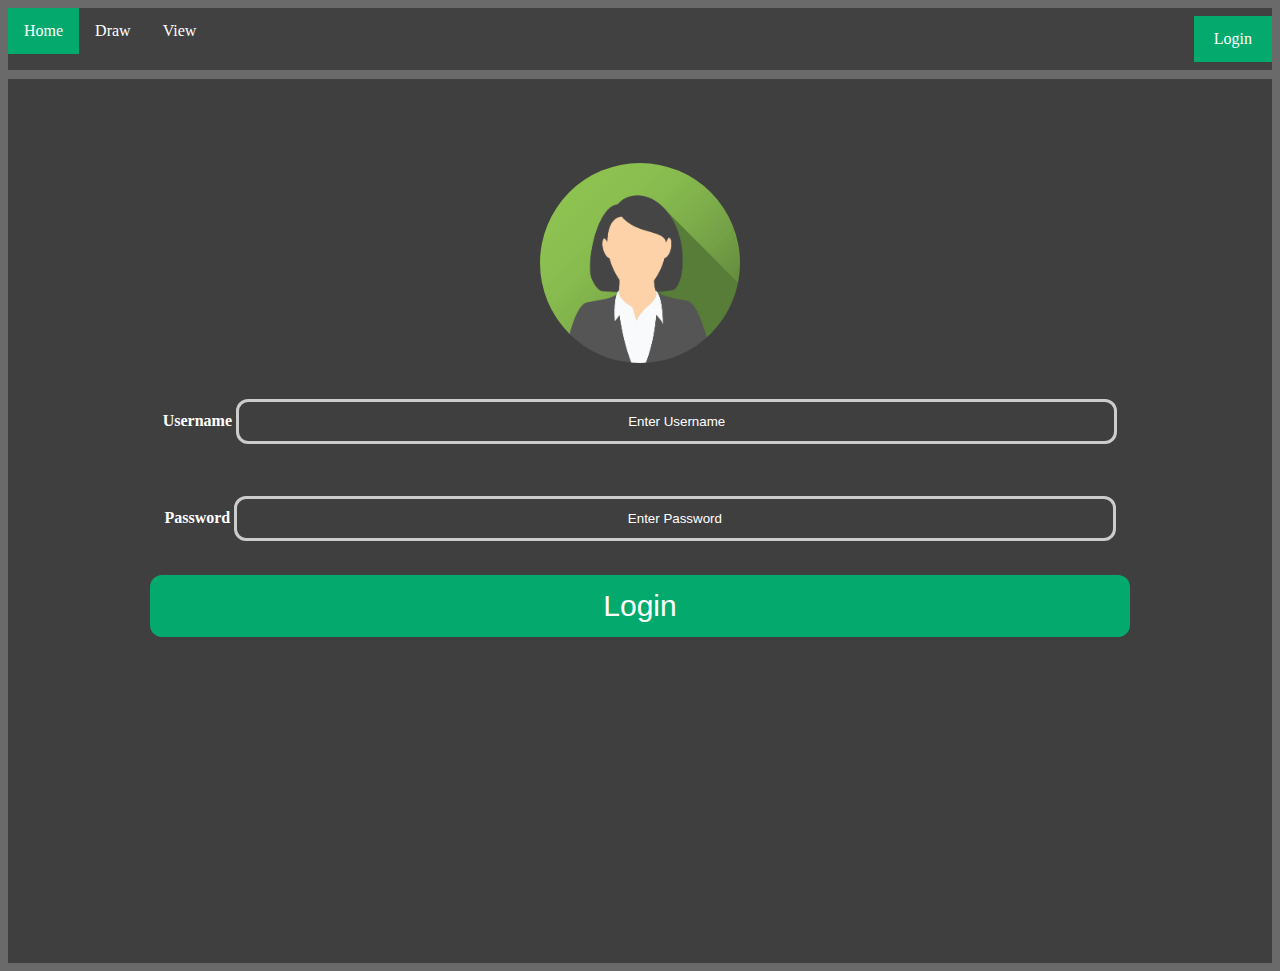
<file: php/index.html>
<html>
    <head>
        <title>Welcome</title>

        <!-- css in here -->
        <link rel="stylesheet" href="styles/style.css">
      </head>
      
      <body>
        <?php
        include("config.php");
        include("login.php");
        ?>
        
        
        <!-- start nav bar -->
        <ul class="">
          <li><a class="active" href="index.html">Home</a></li>
          <li><a href="draw.html">Draw</a></li>
            <li><a href="view.html">View</a></li>
            
            <!-- login btn -->
            <li style=" float: right;">
              <a class="active button-login" onclick="document.getElementById('id01').style.display='block'" style="width:auto; background-color: #04AA6D;">Login</a>
            </li>
            
            <!-- start of login pop up -->
            <div id="id01" class="modal">
        <form class="modal-content animate" method="post">
          <div class="imgcontainer">
            <span onclick="document.getElementById('id01').style.display='none'" class="close" title="Close Modal">&times;</span>
            <img src="./images/logon.png" alt="Avatar" class="avatar" height="150px" width="150px">
          </div>
      
          <div class="container">
            <form method="post">
              <label for="uname"><b>Username</b></label>
              <input type="text" placeholder="Enter Username" name="username" required>
        
              <label for="psw"><b>Password</b></label>
              <input type="password" placeholder="Enter Password" name="password" required>
                
              <button class="button-login" type="submit">Login</button>
            </div>
            
            <div class="container" style="background-color:#f1f1f1">
              <button name="logout" class="cancelbtn" type="submit" onclick="location.href = 'logout.php';">Log out</button>
              <button type="button" onclick="document.getElementById('id01').style.display='none'" class="cancelbtn">Cancel</button>
            </div>
          </form> 
        </form>
      </div>
      <!-- end of login pop up -->   

        </ul>
        <!-- end nav bar -->

        <div style="height: 1%;"></div>

        <div id="id01" class="modal" style="display: block; position: unset;">
            <!-- <form class="modal-content " action="/action_page.php" method="post"> -->
              <div class="imgcontainer">
                <img src="./images/logon.png" alt="Avatar" class="avatar" height="200px" width="200px" >
              </div>
          
            <form action = "" method = "post">
              <div class="container" style="width: 80%; color: white;">
                <label for="uname"><b>Username</b></label>
                <input type="text" placeholder="Enter Username" name="username" required>
                <br><br><br>

                <label for="psw"><b>Password</b></label>
                <input type="password" placeholder="Enter Password" name="password" required>
                <br><br>
                  
                <button class="button-login" value="submit" type="submit">Login</button>
                
              </div>
            </form>



              
          
            <!--   <div class="container" style=" width: 80%;">
                <button type="button" onclick="document.getElementById('id01').style.display='none'" class="cancelbtn">Cancel</button>
                <button type="button" onclick="document.getElementById('id01').style.display='none'" class="cancelbtn">Log off</button>
              </div> 
           </form> -->
          </div>
    </body>
</html>
</file>
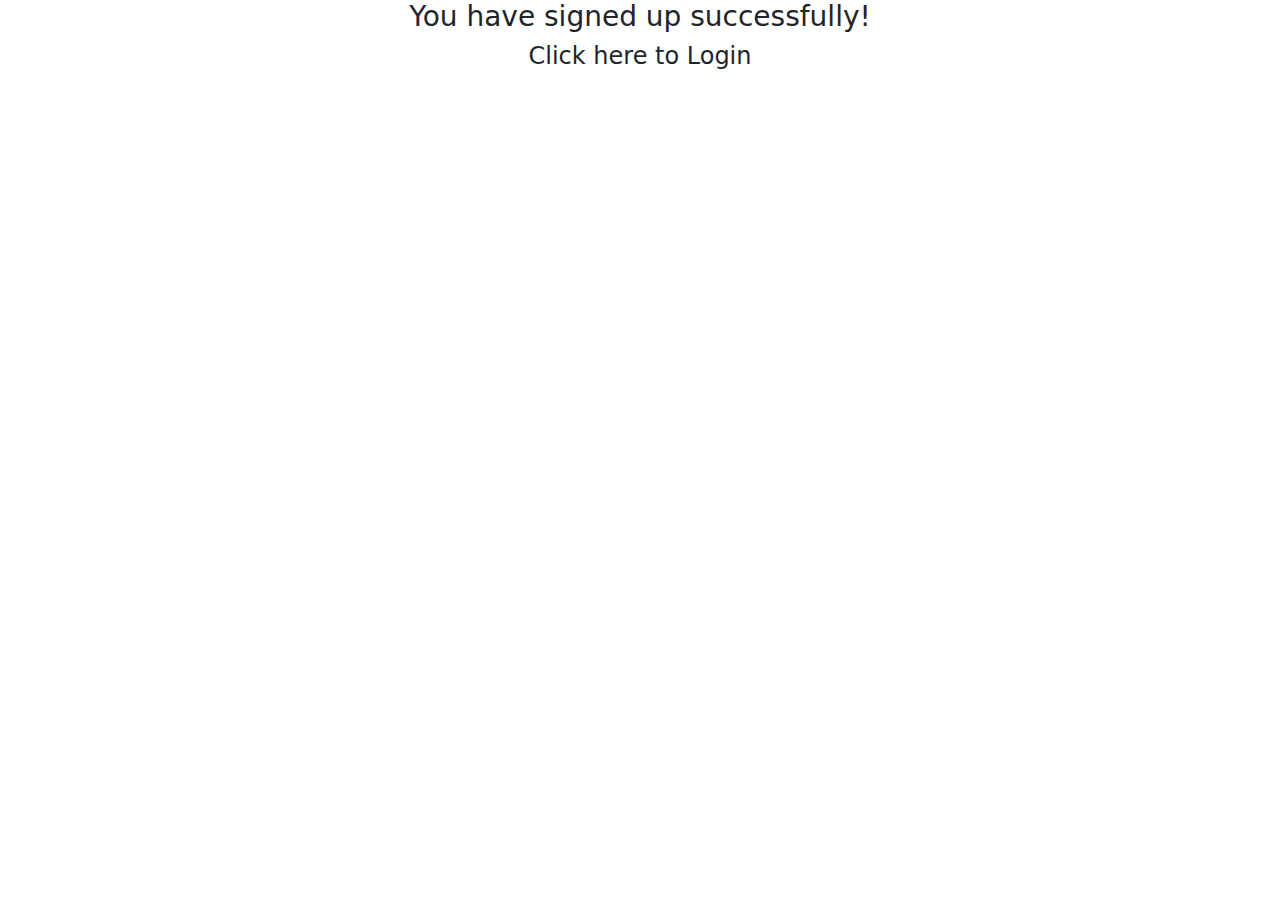
<file: registrationandlogin-2/registrationandlogin-2/src/main/resources/templates/register_success.html>
<!DOCTYPE html>
<html xmlns:th="http://www.thymeleaf.org">
<head>
	<meta charset="ISO-8859-1">
	<title>Registration Success</title>
	<link href="https://cdn.jsdelivr.net/npm/bootstrap@5.1.1/dist/css/bootstrap.min.css" rel="stylesheet">
	<script src="https://cdn.jsdelivr.net/npm/bootstrap@5.1.1/dist/js/bootstrap.bundle.min.js"></script>
	<script src="https://ajax.googleapis.com/ajax/libs/jquery/3.5.1/jquery.min.js"></script>
</head>
<body>
	<div class="container text-center">
		<h3>You have signed up successfully!</h3>
		<h4><a th:href="@{/login}">Click here to Login</a></h4>
	</div>
	
</body>
</html>
</file>
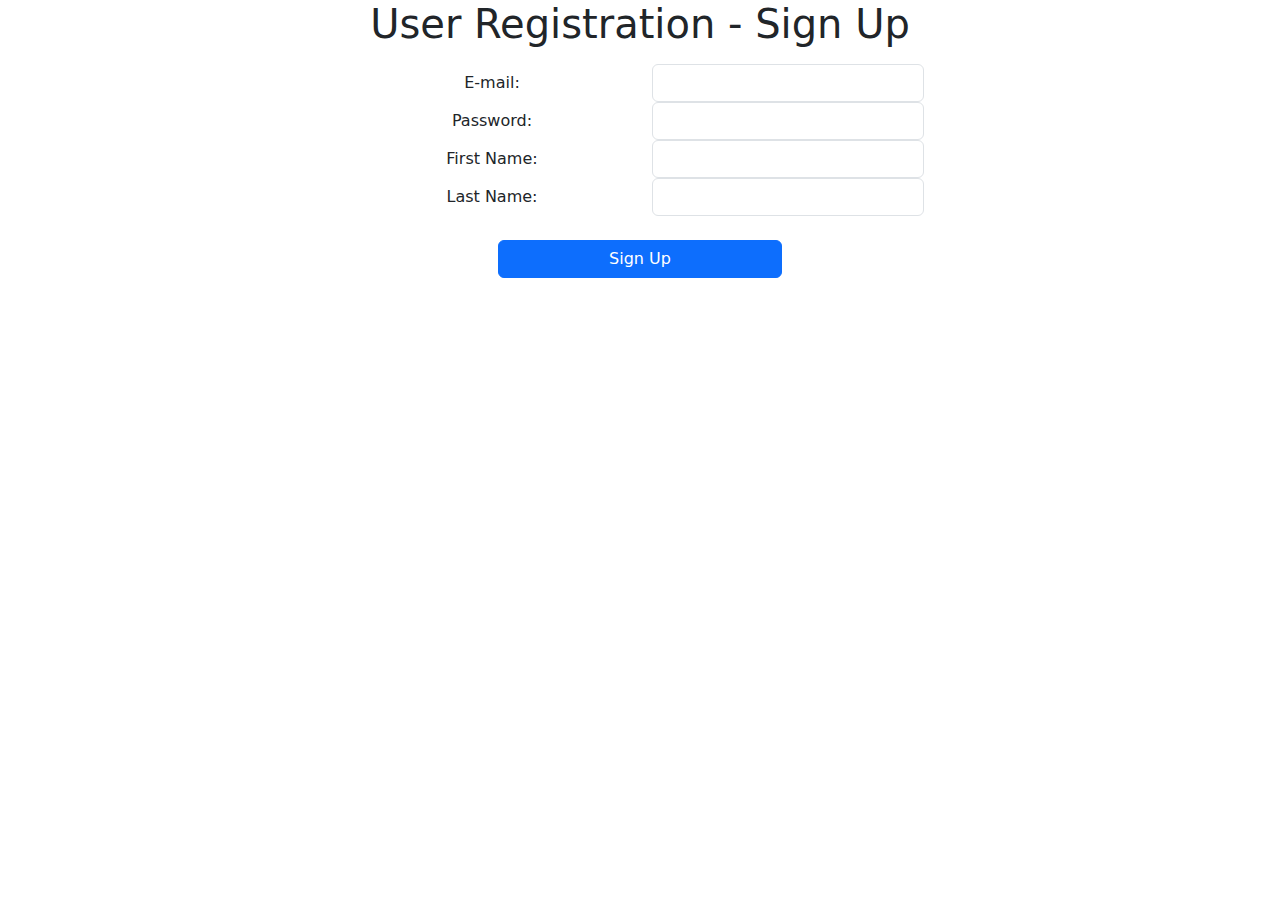
<file: registrationandlogin-2/registrationandlogin-2/src/main/resources/templates/signup_form.html>
<!DOCTYPE html>
<html xmlns:th="http://www.thymeleaf.org">
<head>
	<meta charset="ISO-8859-1">
	<title>Sign Up - CodeJava</title>
	<link href="https://cdn.jsdelivr.net/npm/bootstrap@5.1.1/dist/css/bootstrap.min.css" rel="stylesheet">
	<script src="https://cdn.jsdelivr.net/npm/bootstrap@5.1.1/dist/js/bootstrap.bundle.min.js"></script>
	<script src="https://ajax.googleapis.com/ajax/libs/jquery/3.5.1/jquery.min.js"></script>
	
</head>
<body>
	<div class="container text-center">
		<div>
			<h1>User Registration - Sign Up</h1>
		</div>
		<form th:action="@{/process_register}" th:object="${user}" 
			method="post" style="max-width: 600px; margin: 0 auto;" >
		<div class="m-3 text-center">
			<div class="form-group row">
				<label class="col-6 col-form-label">E-mail: </label>
				<div class="col-6">
					<input type="email" th:field="*{email}" class="form-control" required />
				</div>
			</div>
			
			<div class="form-group row">
				<label class="col-6 col-form-label">Password: </label>
				<div class="col-6 ">
					<input type="password" th:field="*{password}" class="form-control" 
							required minlength="6" maxlength="10"/>
				</div>
			</div>
			
			<div class="form-group row">
				<label class="col-6 col-form-label">First Name: </label>
				<div class="col-6 ">
					<input type="text" th:field="*{firstName}" class="form-control" 
							required minlength="2" maxlength="20"/>
				</div>
			</div>
			
			<div class="form-group row">
				<label class="col-6 col-form-label">Last Name: </label>
				<div class="col-6 ">
					<input type="text" th:field="*{lastName}" class="form-control" 
							required minlength="2" maxlength="20" />
				</div>
			</div>
			
			<div>
			<br>
				<button type="submit" class="col-6 btn btn-primary">Sign Up</button> 
			</div>
		</div>
		</form>
	</div>
</body>
</html>
</file>
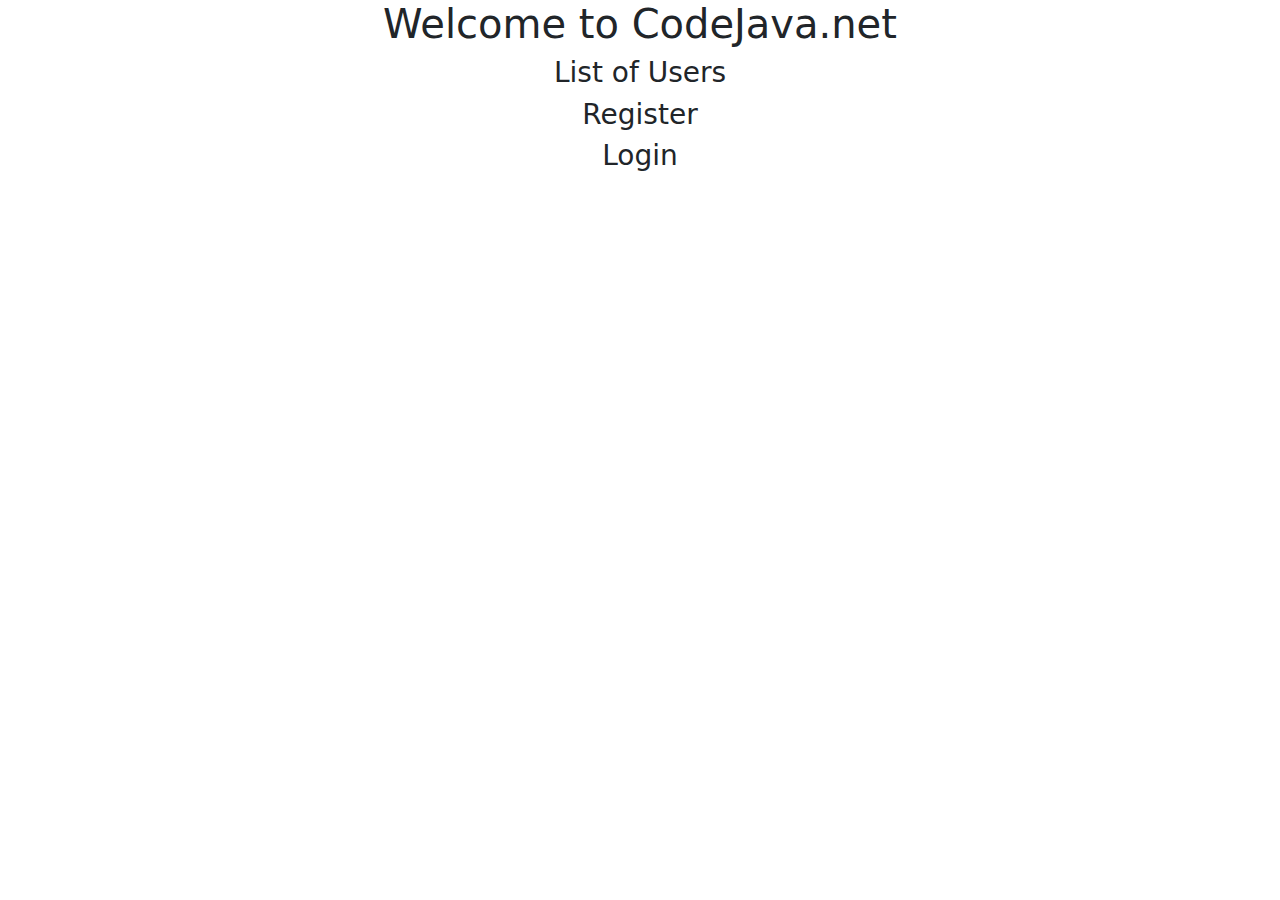
<file: registrationandlogin-2/registrationandlogin-2/src/main/resources/templates/tempindex.html>
<!DOCTYPE html>
<html xmlns:th="http://www.thymeleaf.org">
<head>
	<meta charset="ISO-8859-1">
	<title>Welcome to CodeJava Home</title>
	
	<link href="https://cdn.jsdelivr.net/npm/bootstrap@5.1.1/dist/css/bootstrap.min.css" rel="stylesheet">
	<script src="https://cdn.jsdelivr.net/npm/bootstrap@5.1.1/dist/js/bootstrap.bundle.min.js"></script>
	<script src="https://ajax.googleapis.com/ajax/libs/jquery/3.5.1/jquery.min.js"></script>

</head>
<body>
	<div class="container text-center">
		<h1>Welcome to CodeJava.net</h1>
		<h3><a th:href="@{/users}">List of Users</a></h3>
		<h3><a th:href="@{/register}">Register</a></h3>
		<h3><a th:href="@{/login}">Login</a></h3>
	</div>
	
</body>
</html>
</file>
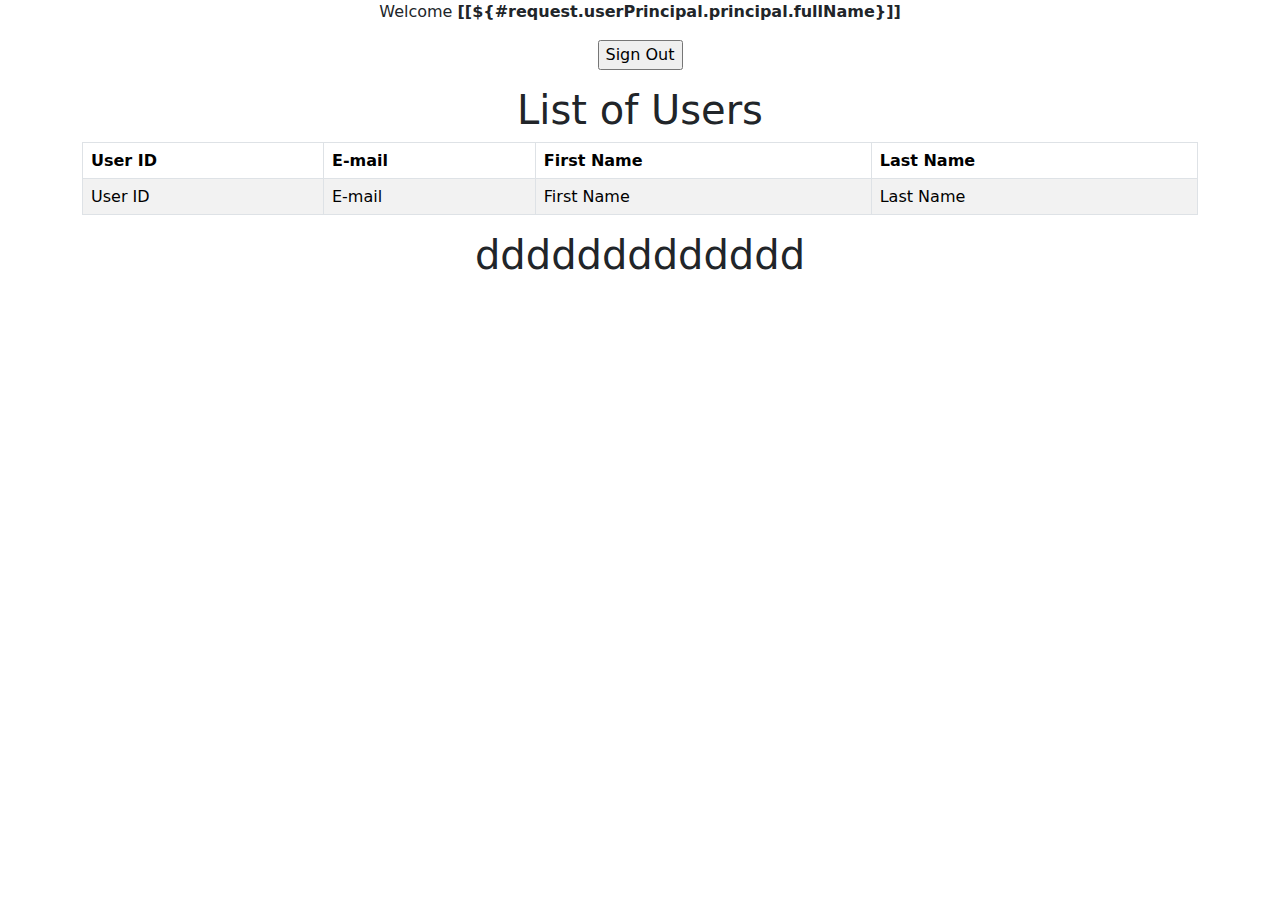
<file: registrationandlogin-2/registrationandlogin-2/src/main/resources/templates/users.html>
<html xmlns:th="http://www.thymeleaf.org"><head>
	<meta charset="ISO-8859-1">
	<title>List Users</title>
	<link href="https://cdn.jsdelivr.net/npm/bootstrap@5.1.1/dist/css/bootstrap.min.css" rel="stylesheet">
	<script src="https://cdn.jsdelivr.net/npm/bootstrap@5.1.1/dist/js/bootstrap.bundle.min.js"></script>
	<script src="https://ajax.googleapis.com/ajax/libs/jquery/3.5.1/jquery.min.js"></script>
</head>
<body>
<div class="container text-center">
	<div>
		<form th:action="@{/logout}" method="post">
			<p>
				Welcome <b>[[${#request.userPrincipal.principal.fullName}]]</b>
			</p>
			<input type="submit" value="Sign Out">
		</form>
	</div>
	<div>
		<h1>List of Users</h1>
	</div>
	
	<div>
		<table class="table table-striped table-bordered">
			<thead class="thead-dark">
				<tr>
					<th>User ID</th>
					<th>E-mail</th>
					<th>First Name</th>
					<th>Last Name</th>
				</tr>
			</thead>
			<tbody>
				<tr th:each="user: ${listUsers}">
					<td th:text="${user.id}">User ID</td>
					<td th:text="${user.email}">E-mail</td>
					<td th:text="${user.firstName}">First Name</td>
					<td th:text="${user.lastName}">Last Name</td>
				</tr>
			</tbody>
		</table>
	</div>
	
	<h1>ddddddddddddd</h1>	
</div>

</body></html>
</file>
<file: php/styles/style.css>
.container{
    text-align: center;
    margin: auto;
    position: relative;
    padding: 16px;
}

.drawDiv{
    height: 512px;
    width: 512px;
    text-align: center;
    padding-left: 25%;
}


* {
    box-sizing: border-box;
  }
  
  /* Create three equal columns that floats next to each other */
  .column {
    float: left;
    width: 33.33%;
  }
  
  /* Clear floats after the columns */
  .row:after {
    content: "";
    display: table;
    clear: both;
  }


body{
    background-color: #6b6a6a;
}

h1{
    color: #e0dddd;   
}
p{
    color:#04AA6D;
    padding: 0px 0px 0px 50%;
    background-color: white;
    border: none;
}

ul {
    list-style-type: none;
    margin: 0;
    padding: 0;
    overflow: hidden;
    background-color: #424141;
}

.column {
    float: left;
    width: 33.33%;
    height: 100%;
}
  
.row:after {
    content: "";
    display: table;
    clear: both;
}


li {
    float: left;
    /* border-right:1px solid #bbb; */
}

li:last-child {
    border-right: none;
}

li a {
    display: block;
    color: white;
    text-align: center;
    padding: 14px 16px;
    text-decoration: none;
}

li a:hover:not(.active) {
    background-color: #111;
}

.active {
    background-color: #04AA6D;
}

.commandments{
    /* width: 50%; */
    /* display: block; */
    padding: 0px 0px 0px 30%;
    float: none;
    background-color: white;
    float: center;
    text-align: justify;
    border: none;
    
} 
input {
    border: none;
    background-color: transparent;
 }


button {
    font-size: 30px;
    border-radius: 12px;
    background-color: #dae2df;
    padding: 10px;
    margin: 5px;
    /* width: 10%; */
  }
#color{
    border: none; 
    border-width: 0; 
    box-shadow: none;
        
      }


/* Full-width input fields */
input[type=text], input[type=password] {
    width: 90%;
    padding: 12px 20px;
    margin: 8px 0;
    display: inline-block;
    border: 3px solid #ccc;
    border-radius: 12px;
    box-sizing: border-box;
  }
  
  /* Set a style for all buttons */
  .button-login {
    background-color: #04AA6D;
    color: white;
    padding: 14px 20px;
    margin: 8px 0;
    border: none;
    cursor: pointer;
    width: 100%;
  }
  button:hover {
    opacity: 0.8;
  }
  
  /* Extra styles for the cancel button */
  .cancelbtn {
    width: auto;
    padding: 10px 18px;
    background-color: #f44336;
  }
  
  /* Center the image and position the close button */
  .imgcontainer {
    text-align: center;
    margin: 24px 0 12px 0;
    position: relative;
  }
  
  img.avatar {
    /* width: 40%; */
    border-radius: 50%;
  }
  

  span.psw {
    float: right;
    padding-top: 16px;
  }
  
  /* The Modal (background) */
  .modal {
    display: none; /* Hidden by default */
    position: fixed; /* Stay in place */
    z-index: 1; /* Sit on top */
    left: 0;
    top: 0;
    width: 100%; /* Full width */
    height: 100%; /* Full height */
    overflow: auto; /* Enable scroll if needed */
    background-color: rgb(0,0,0); /* Fallback color */
    background-color: rgba(0,0,0,0.4); /* Black w/ opacity */
    padding-top: 60px;
  }
  
  /* Modal Content/Box */
  .modal-content {
    background-color: #fefefe;
    margin: 0% auto 15% auto; /* 5% from the top, 15% from the bottom and centered */
    border: 1px solid #888;
    width: 80%; /* Could be more or less, depending on screen size */
  }
  
  /* The Close Button (x) */
  .close {
    position: absolute;
    right: 25px;
    top: 0;
    color: #000;
    font-size: 35px;
    font-weight: bold;
  }
  
  .close:hover,
  .close:focus {
    color: red;
    cursor: pointer;
  }
  
  /* Add Zoom Animation */
  .animate {
    -webkit-animation: animatezoom 0.6s;
    animation: animatezoom 0.6s
  }
  
  @-webkit-keyframes animatezoom {
    from {-webkit-transform: scale(0)} 
    to {-webkit-transform: scale(1)}
  }
    
  @keyframes animatezoom {
    from {transform: scale(0)} 
    to {transform: scale(1)}
  }
  
  /* Change styles for span and cancel button on extra small screens */
  @media screen and (max-width: 300px) {
    span.psw {
       display: block;
       float: none;
    }
    .cancelbtn {
       width: 100%;
    }
  }
      
.testttt{
    background-color: red;
}

::placeholder { /* Chrome, Firefox, Opera, Safari 10.1+ */
  color: white;
  text-align: center;
  opacity: 1; /* Firefox */
}


#clear{
  background-color: #ce0101;
}

.fileSaver{
  padding: 90px;
  text-align: center;
}

@media only screen and (max-width: 600px) {
  /* For mobile phones: */
  .column1, .column, .column2 {
    width: 110%;
  }
}
</file>
